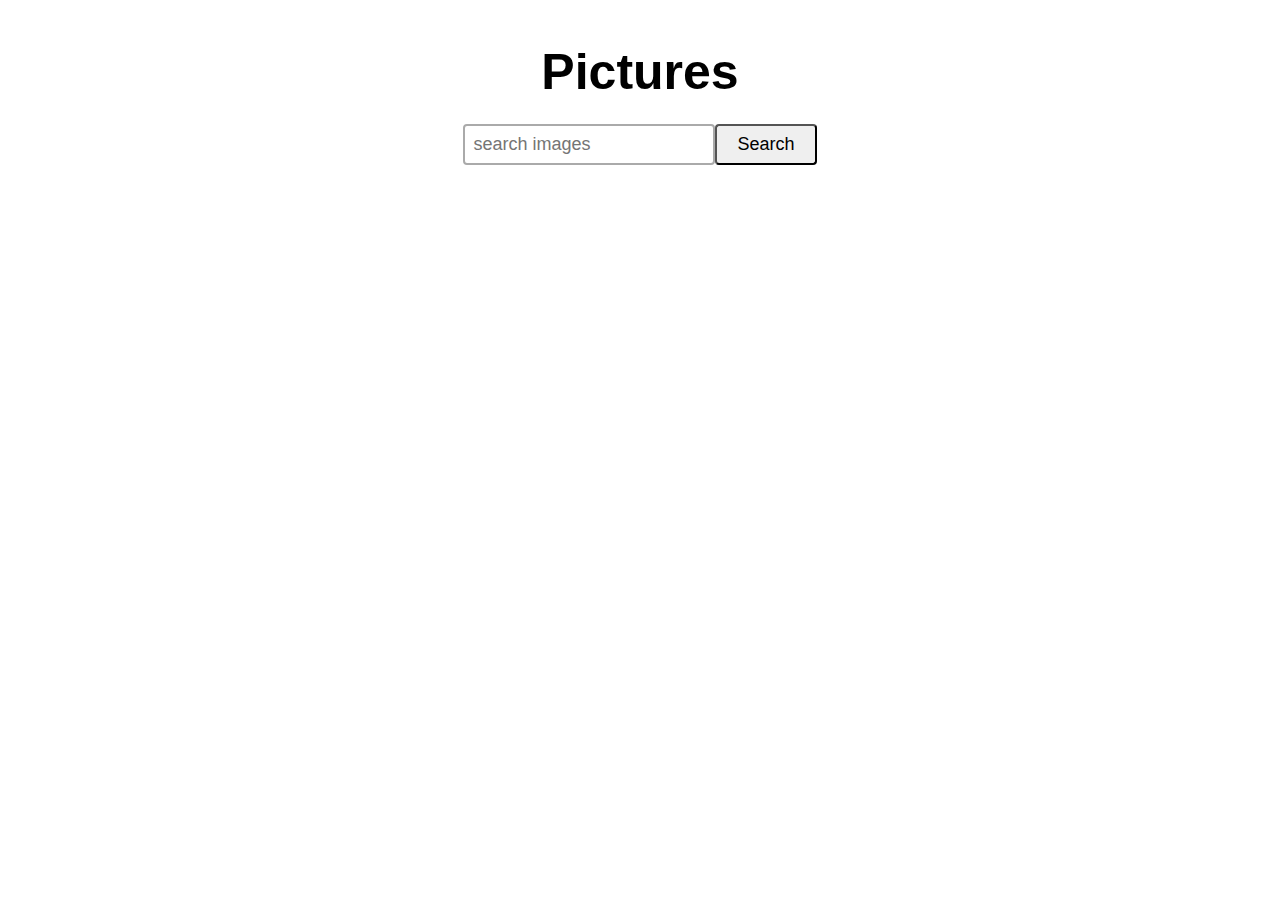
<file: index.html>
<!doctype html><html lang="en"><head><meta charset="UTF-8"><meta name="viewport" content="width=device-width,initial-scale=1"><meta http-equiv="X-UA-Compatible" content="ie=edge"><title>hw-13</title><link href="https://fonts.googleapis.com/icon?family=Material+Icons" rel="stylesheet"><link href="main.0.f11ce79b2ebb8adef763.css" rel="stylesheet"></head><body><section class="section-header"><div class="container-header"><p class="header-text">Pictures</p><form class="search-form js-search-form" id="search-form"><input name="query" id="searchQuery" placeholder="search images" autocomplete="off"> <button type="submit" class="btn btn-primary mb-2">Search</button></form></div></section><ul class="gallery"></ul><div id="sentinel"></div><script src="runtime.1ee16c2201d417984a0f.js"></script><script src="vendors.8f73e0e4cfd83126a20e.js"></script><script src="main.5463654ff4bacaf0783a.js"></script></body></html>
</file>
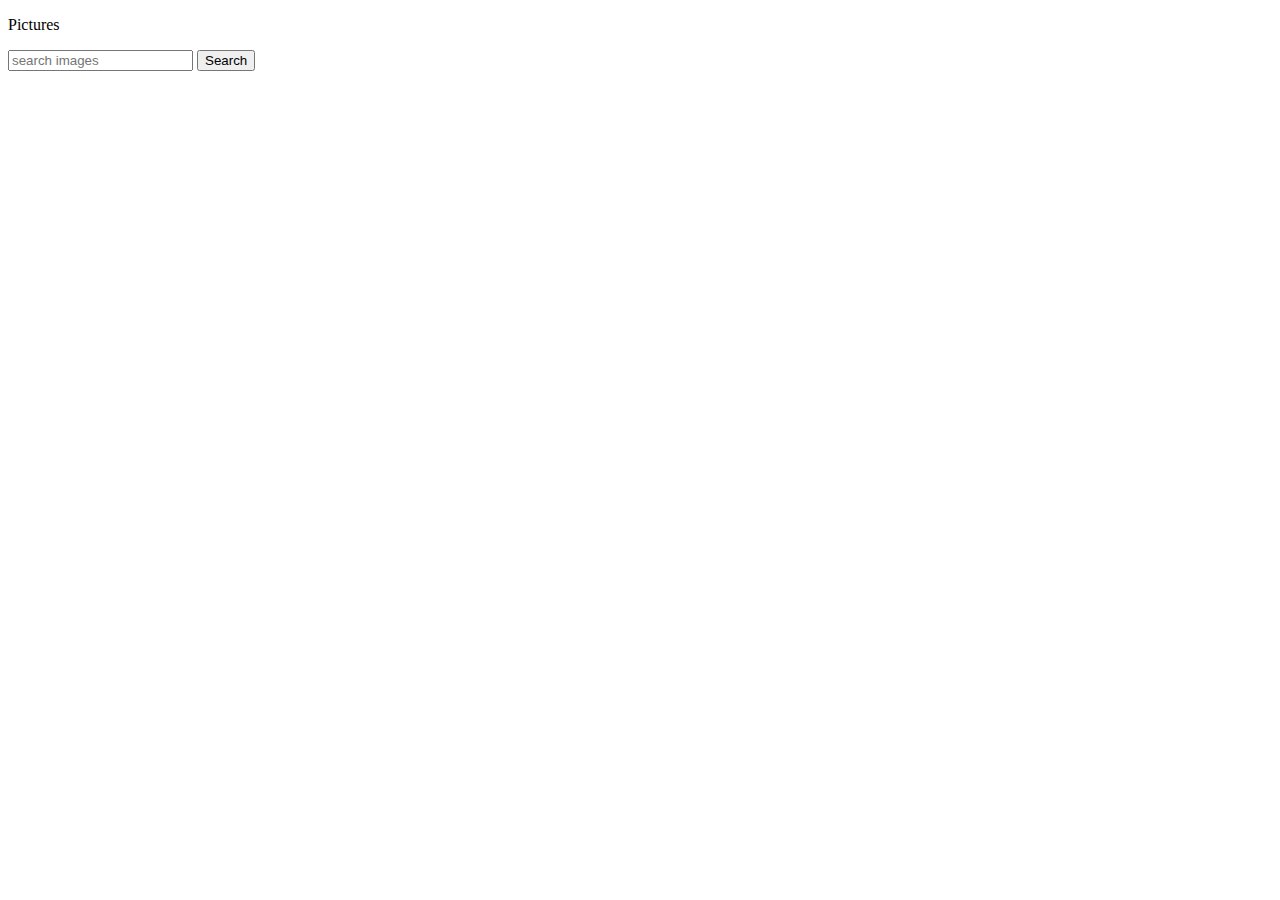
<file: src/index.html>
<!DOCTYPE html>
<html lang="en">
  <head>
    <meta charset="UTF-8" />
    <meta name="viewport" content="width=device-width, initial-scale=1.0" />
    <meta http-equiv="X-UA-Compatible" content="ie=edge" />
    <title>hw-13</title>
    <link href="https://fonts.googleapis.com/icon?family=Material+Icons" rel="stylesheet" />
  </head>

  <body>
    <section class="section-header">
      <div class="container-header">
        <p class="header-text">Pictures</p>
        <form class="search-form js-search-form" id="search-form">
    
          <input type="text" name="query" id="searchQuery" placeholder="search images" autocomplete="off" />
    
          <button type="submit" class="btn btn-primary mb-2">Search</button>
        </form>
      </div>
      </div>
    </section>
    
    <ul class="gallery">
      <!-- Список <li> с карточками изображений -->
    </ul>
    
    <div id="sentinel"></div>
  </body>
</html>
</file>
<file: main.0.f11ce79b2ebb8adef763.css>
html{box-sizing:border-box}*,:after,:before{box-sizing:inherit}body{font-family:-apple-system,BlinkMacSystemFont,Segoe UI,Roboto,Oxygen-Sans,Ubuntu,Cantarell,Helvetica Neue,sans-serif,Apple Color Emoji,Segoe UI Emoji,Segoe UI Symbol}section{height:200px}.container-header{padding:20px 15px}.header-text{color:#000;font-size:50px;font-weight:600;text-align:center;margin-top:15px;margin-bottom:15px}input{display:block;border:2px solid #aaa;border-radius:4px;outline:none}.search-form,input{padding:8px;font-size:18px}.search-form{display:flex;justify-content:center;margin:auto;width:400px}button{font-size:18px;padding-left:20px;padding-right:20px;border-radius:4px;cursor:pointer}.gallery{margin:30px auto 20px;list-style:none;padding:0;display:grid;grid-gap:30px;max-width:1700px;grid-template-columns:1fr 1fr 1fr}.card{box-shadow:0 0 5px#aaa;overflow:hidden;margin:15px;justify-content:center;border-radius:5px}.card>img{display:block;width:100%;object-fit:cover;height:320px}.stats{display:flex;flex-direction:row;justify-content:center}.stats-item{margin-top:16px;font-size:12px;color:#363536;align-items:center;&:not(:first-child){padding-left:20px}}.stats-item>i{vertical-align:middle}
</file>
